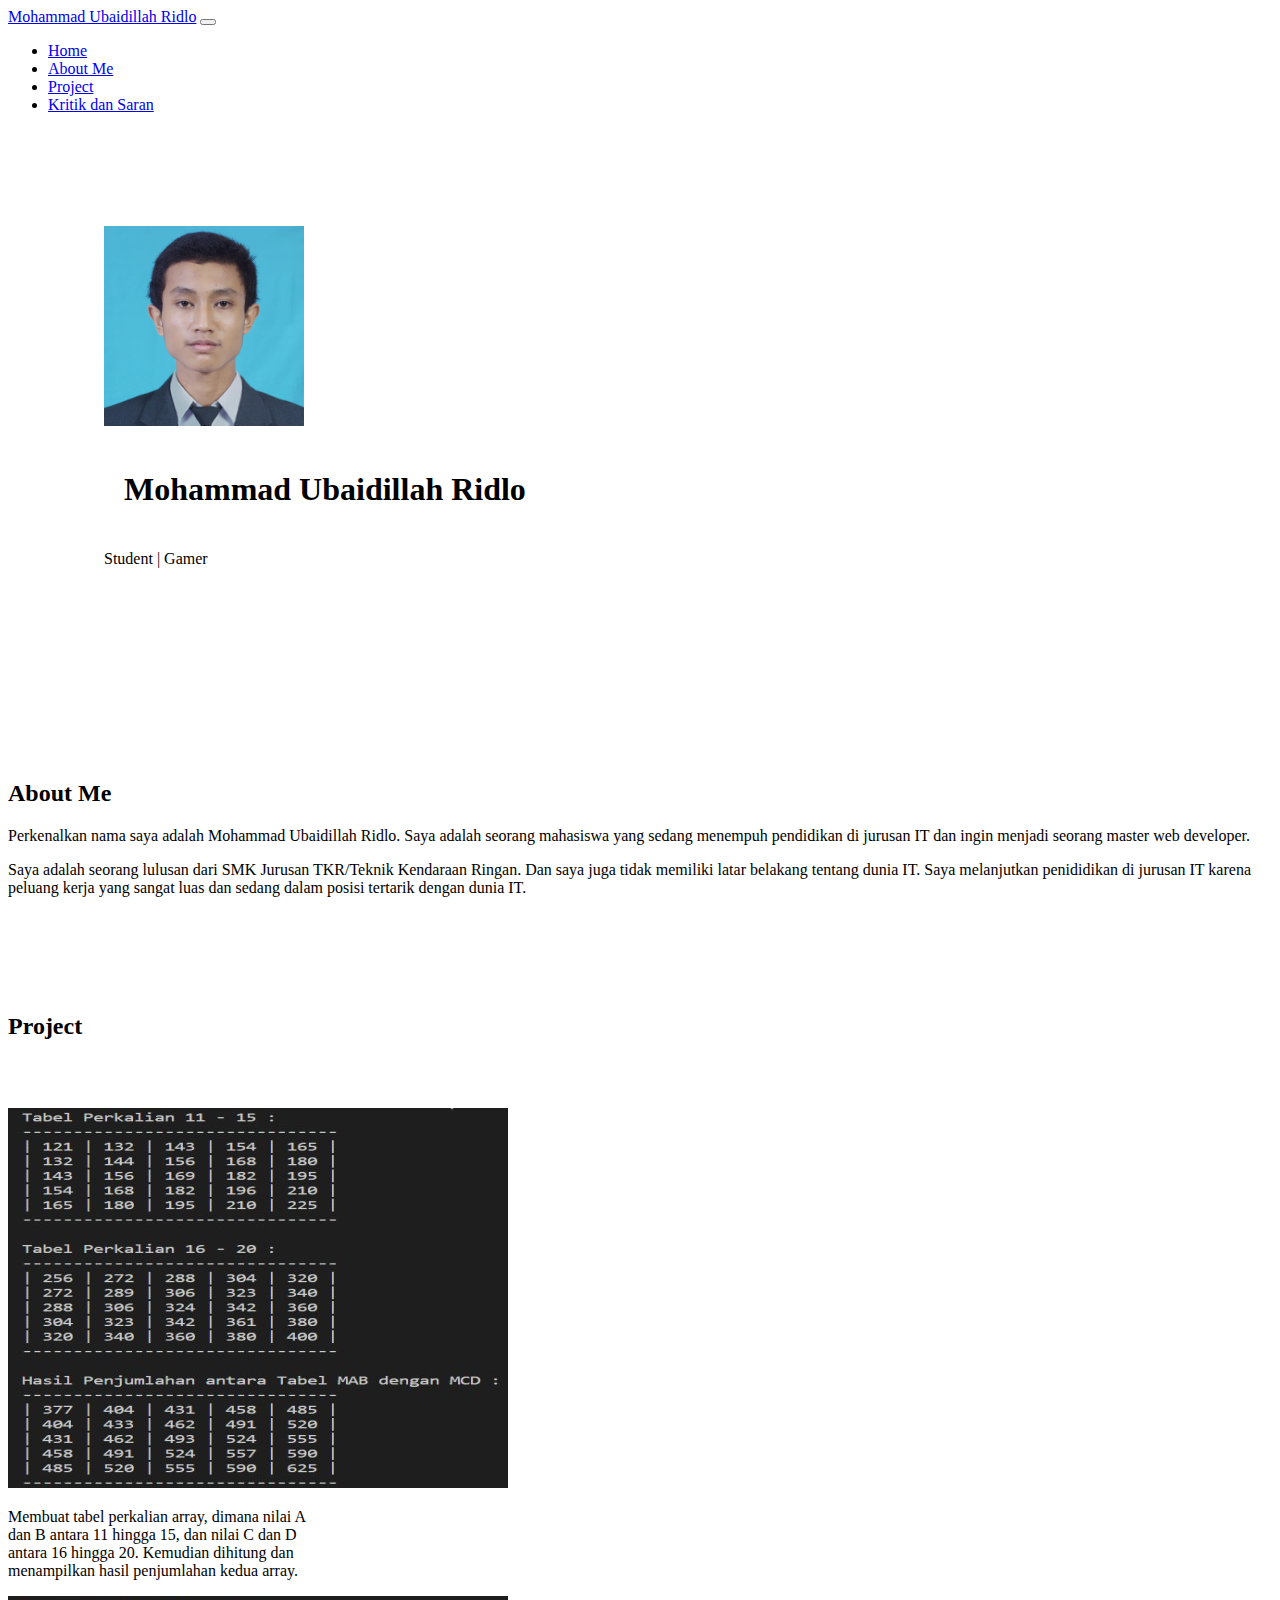
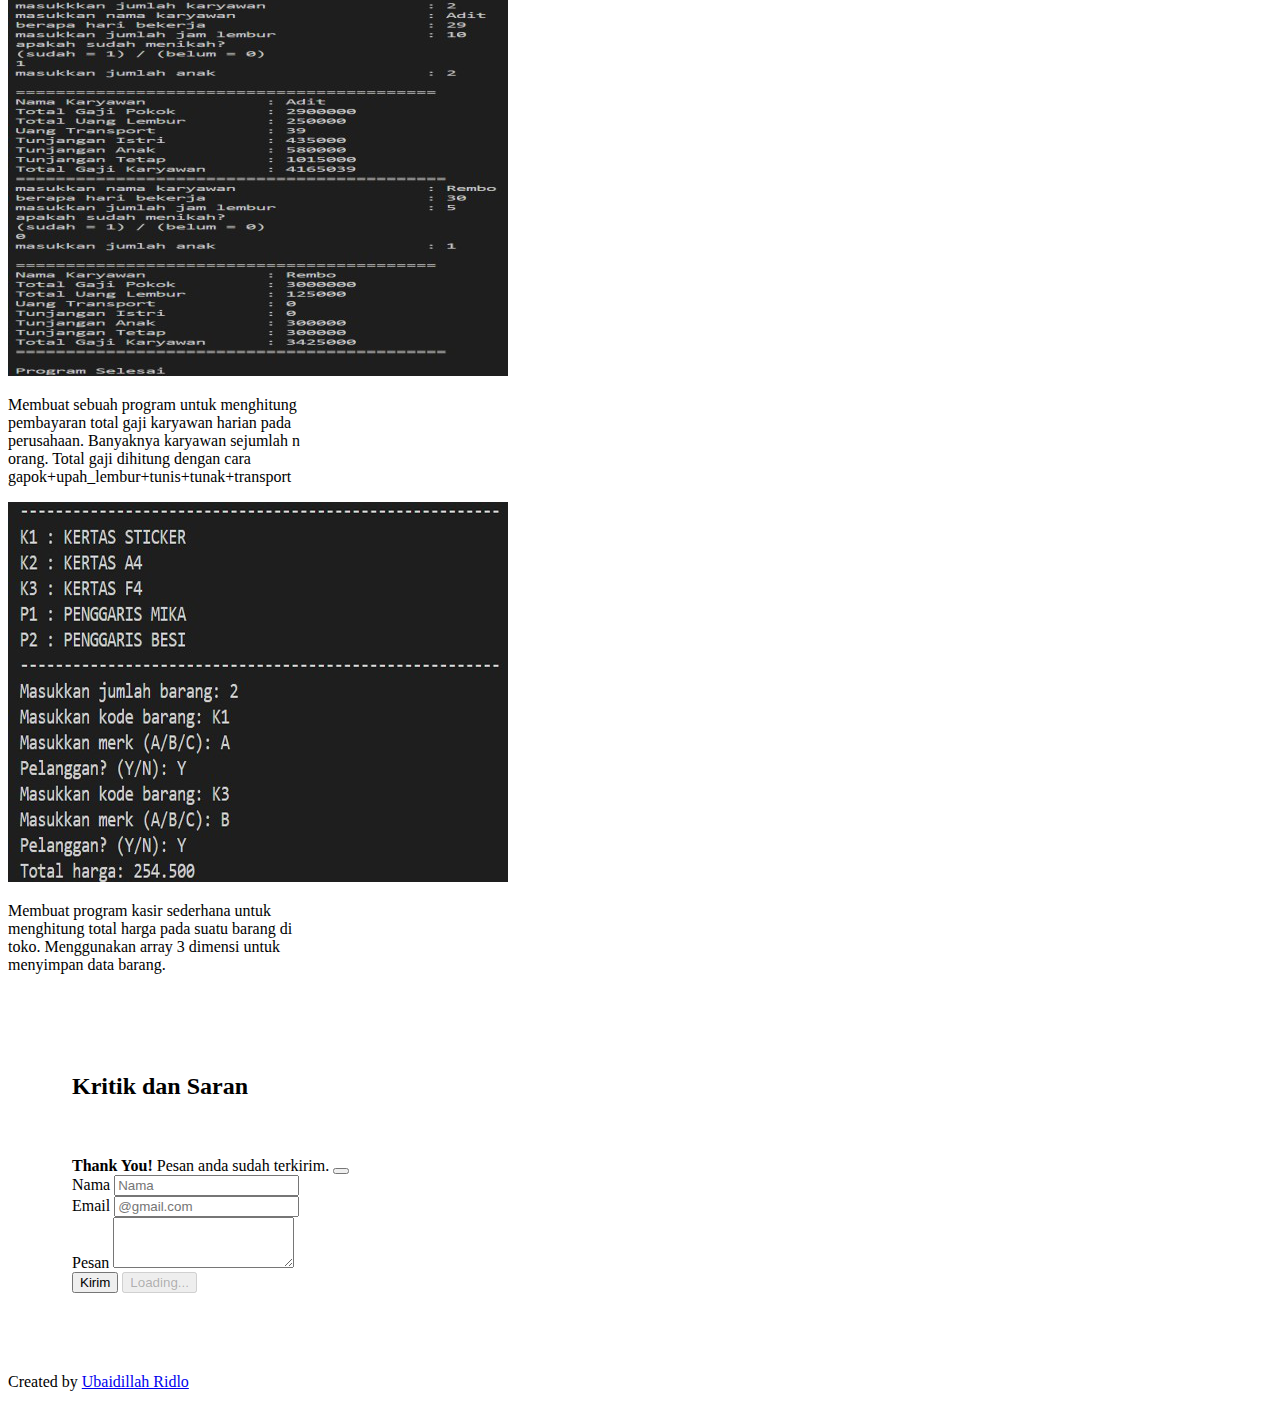
<file: index.html>
<!DOCTYPE html>
<html lang="en">
  <head>
    <meta charset="UTF-8" />
    <meta name="viewport" content="width=device-width, initial-scale=1.0" />
    <!-- Bootstrap CSS -->
    <link href="https://cdn.jsdelivr.net/npm/bootstrap@5.0.2/dist/css/bootstrap.min.css" rel="stylesheet" integrity="sha384-EVSTQN3/azprG1Anm3QDgpJLIm9Nao0Yz1ztcQTwFspd3yD65VohhpuuCOmLASjC" crossorigin="anonymous" />

    <!-- CSS -->
    <link rel="stylesheet" href="style.css" />

    <title>Portofolio | Ridlo</title>
  </head>
  <body id="home">
    <!-- Navbar -->
    <nav class="navbar navbar-expand-lg navbar-dark bg-dark fixed-top">
      <div class="container">
        <a class="navbar-brand" href="#">Mohammad Ubaidillah Ridlo</a>
        <button class="navbar-toggler" type="button" data-bs-toggle="collapse" data-bs-target="#navbarNav" aria-controls="navbarNav" aria-expanded="false" aria-label="Toggle navigation">
          <span class="navbar-toggler-icon"></span>
        </button>
        <div class="collapse navbar-collapse" id="navbarNav ">
          <ul class="navbar-nav ms-auto">
            <li class="nav-item">
              <a class="nav-link active" aria-current="page" href="#home">Home</a>
            </li>
            <li class="nav-item">
              <a class="nav-link" href="#about">About Me</a>
            </li>
            <li class="nav-item">
              <a class="nav-link" href="#project">Project</a>
            </li>
            <li class="nav-item">
              <a class="nav-link" href="#kritik">Kritik dan Saran</a>
            </li>
          </ul>
        </div>
      </div>
    </nav>
    <!-- Akhir Navbar -->
    <!-- Body -->
    <section class="jumbotron text-white bg-dark text-center">
      <img src="img/IMGP7253.JPG" alt="Ubaidillah Ridlo" width="200" class="rounded-circle img-thumbnail" />
      <h1 class="display-5" style="padding: 20px">Mohammad Ubaidillah Ridlo</h1>
      <p class="lead text-center">Student | Gamer</p>
    </section>
    <!-- Akhir Body -->
    <!-- About -->
    <section id="about" class="text-white bg-dark">
      <div class="container">
        <div class="row text-center">
          <div class="col mb-5">
            <h2>About Me</h2>
          </div>
        </div>
        <div class="row justify-content-center fs-5 text-center">
          <div class="col-xl-4">
            <p>Perkenalkan nama saya adalah Mohammad Ubaidillah Ridlo. Saya adalah seorang mahasiswa yang sedang menempuh pendidikan di jurusan IT dan ingin menjadi seorang master web developer.</p>
          </div>
          <div class="col-xl-4">
            <p>
              Saya adalah seorang lulusan dari SMK Jurusan TKR/Teknik Kendaraan Ringan. Dan saya juga tidak memiliki latar belakang tentang dunia IT. Saya melanjutkan penididikan di jurusan IT karena peluang kerja yang sangat luas dan
              sedang dalam posisi tertarik dengan dunia IT.
            </p>
          </div>
        </div>
      </div>
    </section>
    <!-- Akhir About -->
    <!-- Project -->
    <section id="project" class="text-white bg-dark">
      <div class="container">
        <div class="row text-center">
          <div class="col">
            <h2 style="padding-bottom: 3rem">Project</h2>
          </div>
        </div>
        <div class="container">
          <div class="row align-items-start">
            <div class="col">
              <div class="card text-white bg-dark" style="width: 20rem">
                <img src="img/perkalian.png" class="card-img-top" alt="perkalian" />
                <div class="card-body">
                  <p class="card-text">Membuat tabel perkalian array, dimana nilai A dan B antara 11 hingga 15, dan nilai C dan D antara 16 hingga 20. Kemudian dihitung dan menampilkan hasil penjumlahan kedua array.</p>
                </div>
              </div>
            </div>
            <div class="col">
              <div class="card text-white bg-dark" style="width: 20rem">
                <img src="img/gaji .png" class="card-img-top" alt="gaji" />
                <div class="card-body">
                  <p class="card-text">
                    Membuat sebuah program untuk menghitung pembayaran total gaji karyawan harian pada perusahaan. Banyaknya karyawan sejumlah n orang. Total gaji dihitung dengan cara gapok+upah_lembur+tunis+tunak+transport
                  </p>
                </div>
              </div>
            </div>
            <div class="col">
              <div class="card text-white bg-dark" style="width: 20rem">
                <img src="img/kasir.png" class="card-img-top" alt="kasir"">
                <div class="card-body">
                  <p class="card-text">Membuat program kasir sederhana untuk menghitung total harga pada suatu barang di toko. Menggunakan array 3 dimensi untuk menyimpan data barang.</p>
                </div>
              </div>
            </div>
          </div>
        </div>
      </div>
    </section>
    <!-- Akhir dari Project -->
    <!-- Kritik dan saran -->
    <section id="kritik" class="kritik text-white bg-dark">
      <div class="container">
        <div class="row text-center">
          <div class="col">
            <h2 style="height: 4rem">Kritik dan Saran</h2>
          </div>
        </div>
      </div>
      <div class="text-white bg-dark">
        <div class="row justify-content-center">
          <div class="col-md-6">
            <div class="alert alert-primary alert-dismissible fade show d-none my-alert" role="alert">
              <strong>Thank You!</strong> Pesan anda sudah terkirim.
              <button type="button" class="btn-close" data-bs-dismiss="alert" aria-label="Close"></button>
            </div>
            <form name="kritik-dan-saran">
              <div class="mb-4">
                <label for="nama" class="form-label">Nama</label>
                <input type="text" class="form-control" id="nama" placeholder="Nama" name="nama" />
              </div>
              <div class="mb-3">
                <label for="Email" class="form-label">Email</label>
                <input type="email" class="form-control" id="exampleFormControlInput1" placeholder="@gmail.com" name="email" />
              </div>
              <div class="mb-3">
                <label for="pesan" class="form-label">Pesan</label>
                <textarea class="form-control" id="pesan" rows="3" name="pesan"></textarea>
              </div>
              <button type="submit" class="btn btn-primary btn-kirim">Kirim</button>
              <button class="btn btn-primary btn-loading d-none" type="button" disabled>
                <span class="spinner-grow spinner-grow-sm" role="status" aria-hidden="true"></span>
                Loading...
              </button>
            </form>
          </div>
        </div>
      </div>
    </section>
    <!-- Akhir Kritik dan saran -->
    <!-- Footer -->
    <footer class="text-white bg-dark text-center pb-5">
      <p>Created by <a href="https://www.instagram.com/ubaidillahridlo/" class="text-white fw-bold">Ubaidillah Ridlo</a></p>
    </footer>
    <!-- Akhir Footer -->
    <script src="https://cdn.jsdelivr.net/npm/bootstrap@5.0.2/dist/js/bootstrap.bundle.min.js" integrity="sha384-MrcW6ZMFYlzcLA8Nl+NtUVF0sA7MsXsP1UyJoMp4YLEuNSfAP+JcXn/tWtIaxVXM" crossorigin="anonymous"></script>

    <script>
      const scriptURL = 'https://script.google.com/macros/s/AKfycbycciNZ5TL5xAiIuNPqLU6Yiym2T8y4mmrHt_nJZaFtgPI0cM2BKYlN-y7kz_sH7lj0/exec'
      const form = document.forms['kritik-dan-saran']
      const btnKirim = document.querySelector('.btn-kirim');
      const btnLoading = document.querySelector('.btn-loading');
      const myAlert = document.querySelector('.my-alert');

      form.addEventListener('submit', e => {
        e.preventDefault()
        btnLoading.classList.toggle('d-none');
        btnKirim.classList.toggle('d-none');
        fetch(scriptURL, { method: 'POST', body: new FormData(form)})
          .then((response) => {
            btnLoading.classList.toggle('d-none');
            btnKirim.classList.toggle('d-none');
            myAlert.classList.toggle('d-none');
            form.reset();
            console.log('Success!', response);
          }
        catch((error) => console.error('Error!', error.message))
      })
    </script>
  </body>
</html>
</file>
<file: style.css>
.jumbotron {
  padding: 6rem;
}
.kritik {
  padding: 4rem;
}
section {
  padding-top: 5rem;
}
</file>
